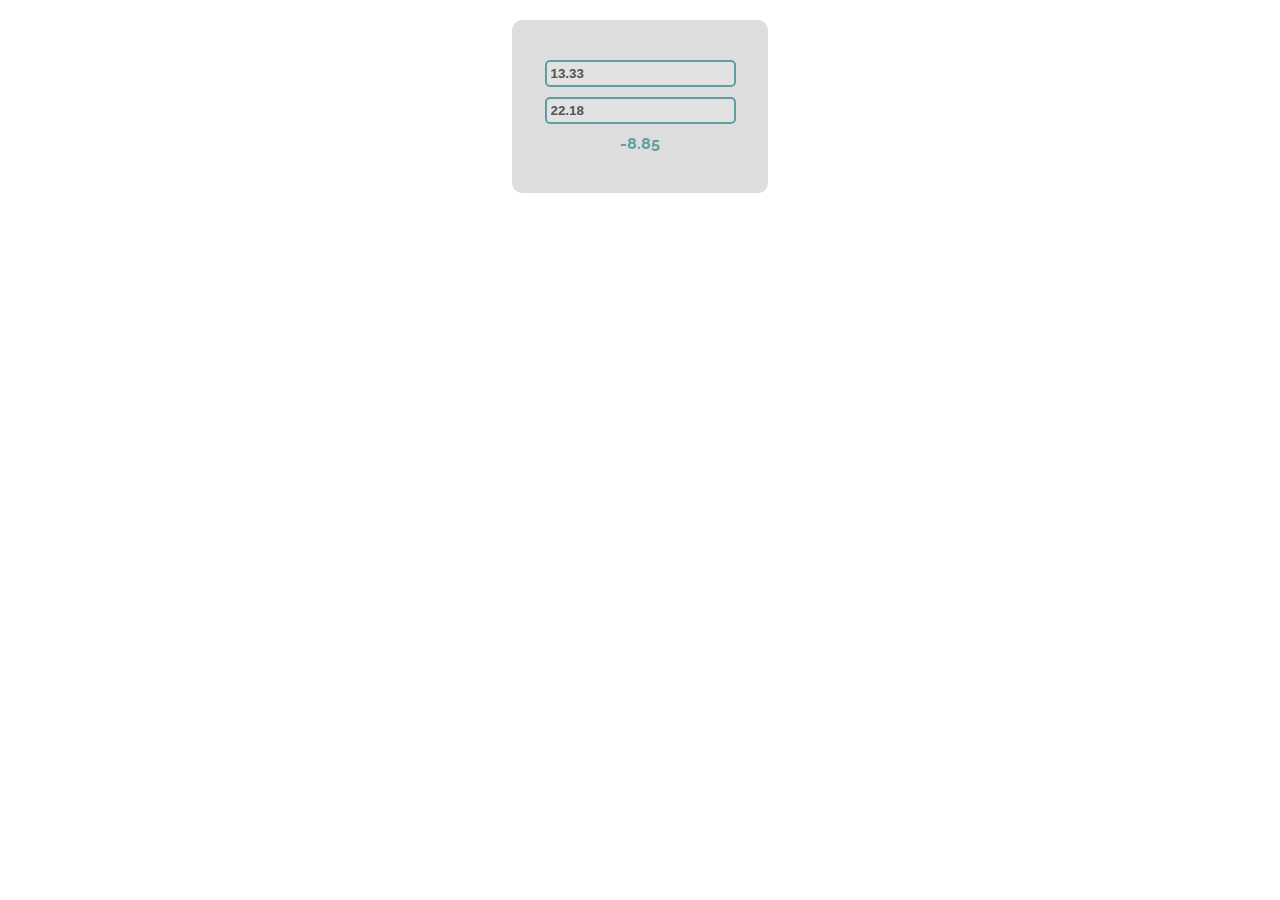
<file: JavaScript/04.Dom-Introduction/01. Subtraction/index.html>
<!DOCTYPE html>
<html lang="en">

<head>
    <meta charset="UTF-8">
    <title>Subtraction</title>
    <link rel="stylesheet" href="index.css">
</head>

<body>
    <div id="wrapper">
        <input type="text" id="firstNumber" value="13.33" disabled>
        <input type="text" id="secondNumber" value="22.18" disabled>

        <div id="result"></div>
    </div>
    <script src="subtract.js"></script>
    <script>
        window.onload = function () {
            subtract();
        }
    </script>
</body>

</html>
</file>
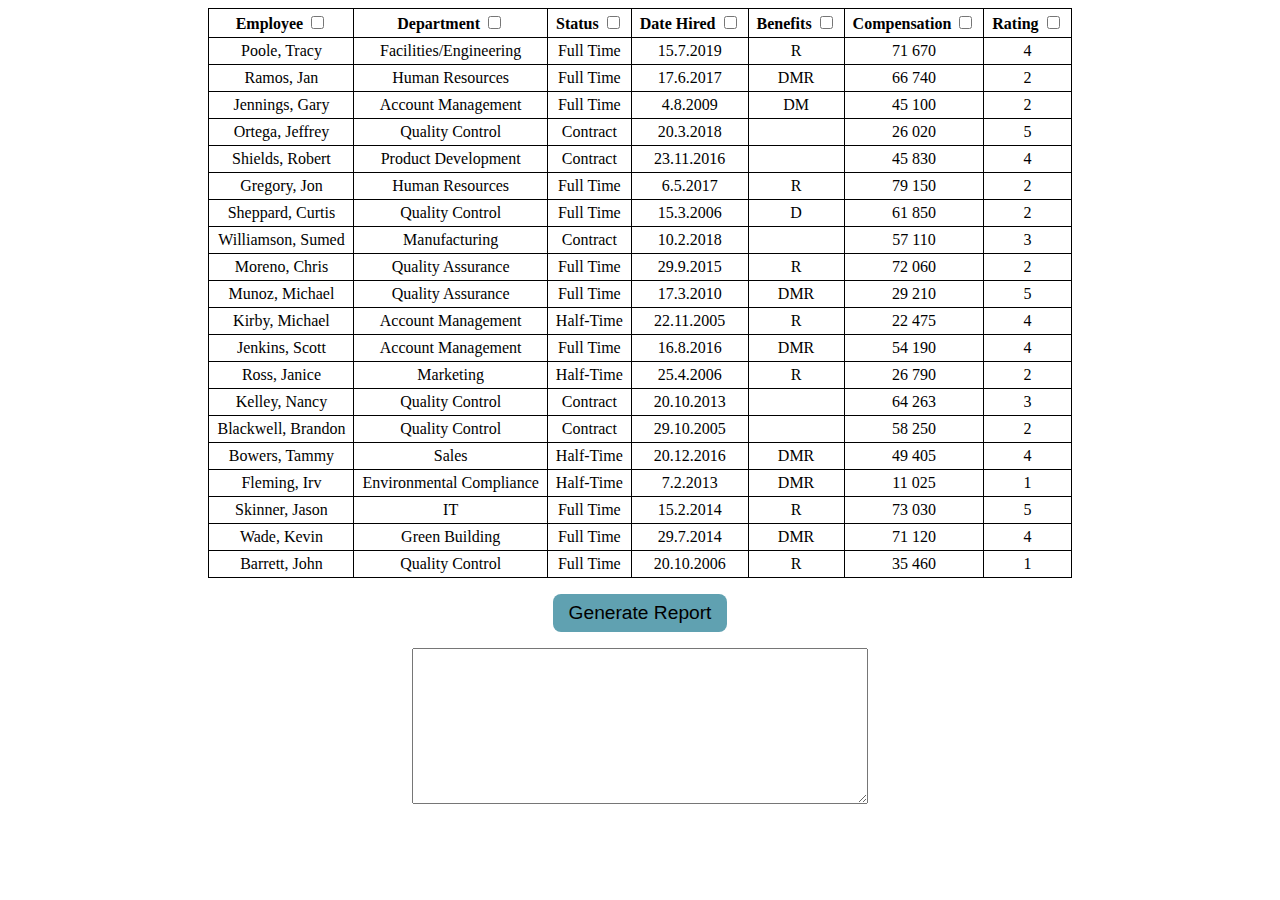
<file: JavaScript/04.Dom-Introduction/08. Generate Report/index.html>
<!DOCTYPE html>
<html lang="en">

<head>
    <meta charset="UTF-8">
    <title>Dataset</title>
    <link rel="stylesheet" href="style.css">
</head>

<body>
    <main>
        <table>
            <thead>
                <tr>
                    <th>Employee <input type="checkbox" name="employee"></th>
                    <th>Department <input type="checkbox" name="deparment"></th>
                    <th>Status <input type="checkbox" name="status"></th>
                    <th>Date Hired <input type="checkbox" name="dateHired"></th>
                    <th>Benefits <input type="checkbox" name="benefits"></th>
                    <th>Compensation <input type="checkbox" name="salary"></th>
                    <th>Rating <input type="checkbox" name="rating"></th>
                </tr>
            </thead>
            <tbody>
                <tr>
                    <td>Poole, Tracy</td>
                    <td>Facilities/Engineering</td>
                    <td>Full Time</td>
                    <td>15.7.2019</td>
                    <td>R</td>
                    <td>71 670</td>
                    <td>4</td>
                </tr>
                <tr>
                    <td>Ramos, Jan</td>
                    <td>Human Resources</td>
                    <td>Full Time</td>
                    <td>17.6.2017</td>
                    <td>DMR</td>
                    <td>66 740</td>
                    <td>2</td>
                </tr>
                <tr>
                    <td>Jennings, Gary</td>
                    <td>Account Management</td>
                    <td>Full Time</td>
                    <td>4.8.2009</td>
                    <td>DM</td>
                    <td>45 100</td>
                    <td>2</td>
                </tr>
                <tr>
                    <td>Ortega, Jeffrey</td>
                    <td>Quality Control</td>
                    <td>Contract</td>
                    <td>20.3.2018</td>
                    <td></td>
                    <td>26 020</td>
                    <td>5</td>
                </tr>
                <tr>
                    <td>Shields, Robert</td>
                    <td>Product Development</td>
                    <td>Contract</td>
                    <td>23.11.2016</td>
                    <td></td>
                    <td>45 830</td>
                    <td>4</td>
                </tr>
                <tr>
                    <td>Gregory, Jon</td>
                    <td>Human Resources</td>
                    <td>Full Time</td>
                    <td>6.5.2017</td>
                    <td>R</td>
                    <td>79 150</td>
                    <td>2</td>
                </tr>
                <tr>
                    <td>Sheppard, Curtis</td>
                    <td>Quality Control</td>
                    <td>Full Time</td>
                    <td>15.3.2006</td>
                    <td>D</td>
                    <td>61 850</td>
                    <td>2</td>
                </tr>
                <tr>
                    <td>Williamson, Sumed</td>
                    <td>Manufacturing</td>
                    <td>Contract</td>
                    <td>10.2.2018</td>
                    <td></td>
                    <td>57 110</td>
                    <td>3</td>
                </tr>
                <tr>
                    <td>Moreno, Chris</td>
                    <td>Quality Assurance</td>
                    <td>Full Time</td>
                    <td>29.9.2015</td>
                    <td>R</td>
                    <td>72 060</td>
                    <td>2</td>
                </tr>
                <tr>
                    <td>Munoz, Michael</td>
                    <td>Quality Assurance</td>
                    <td>Full Time</td>
                    <td>17.3.2010</td>
                    <td>DMR</td>
                    <td>29 210</td>
                    <td>5</td>
                </tr>
                <tr>
                    <td>Kirby, Michael</td>
                    <td>Account Management</td>
                    <td>Half-Time</td>
                    <td>22.11.2005</td>
                    <td>R</td>
                    <td>22 475</td>
                    <td>4</td>
                </tr>
                <tr>
                    <td>Jenkins, Scott</td>
                    <td>Account Management</td>
                    <td>Full Time</td>
                    <td>16.8.2016</td>
                    <td>DMR</td>
                    <td>54 190</td>
                    <td>4</td>
                </tr>
                <tr>
                    <td>Ross, Janice</td>
                    <td>Marketing</td>
                    <td>Half-Time</td>
                    <td>25.4.2006</td>
                    <td>R</td>
                    <td>26 790</td>
                    <td>2</td>
                </tr>
                <tr>
                    <td>Kelley, Nancy</td>
                    <td>Quality Control</td>
                    <td>Contract</td>
                    <td>20.10.2013</td>
                    <td></td>
                    <td>64 263</td>
                    <td>3</td>
                </tr>
                <tr>
                    <td>Blackwell, Brandon</td>
                    <td>Quality Control</td>
                    <td>Contract</td>
                    <td>29.10.2005</td>
                    <td></td>
                    <td>58 250</td>
                    <td>2</td>
                </tr>
                <tr>
                    <td>Bowers, Tammy</td>
                    <td>Sales</td>
                    <td>Half-Time</td>
                    <td>20.12.2016</td>
                    <td>DMR</td>
                    <td>49 405</td>
                    <td>4</td>
                </tr>
                <tr>
                    <td>Fleming, Irv</td>
                    <td>Environmental Compliance</td>
                    <td>Half-Time</td>
                    <td>7.2.2013</td>
                    <td>DMR</td>
                    <td>11 025</td>
                    <td>1</td>
                </tr>
                <tr>
                    <td>Skinner, Jason</td>
                    <td>IT</td>
                    <td>Full Time</td>
                    <td>15.2.2014</td>
                    <td>R</td>
                    <td>73 030</td>
                    <td>5</td>
                </tr>
                <tr>
                    <td>Wade, Kevin</td>
                    <td>Green Building</td>
                    <td>Full Time</td>
                    <td>29.7.2014</td>
                    <td>DMR</td>
                    <td>71 120</td>
                    <td>4</td>
                </tr>
                <tr>
                    <td>Barrett, John</td>
                    <td>Quality Control</td>
                    <td>Full Time</td>
                    <td>20.10.2006</td>
                    <td>R</td>
                    <td>35 460</td>
                    <td>1</td>
                </tr>
            </tbody>
        </table>
        <div>
            <button onclick="generateReport()">Generate Report</button>
        </div>
        <div>
            <textarea id="output"></textarea>
        </div>
    </main>
    <script src="report.js"></script>
</body>

</html>
</file>
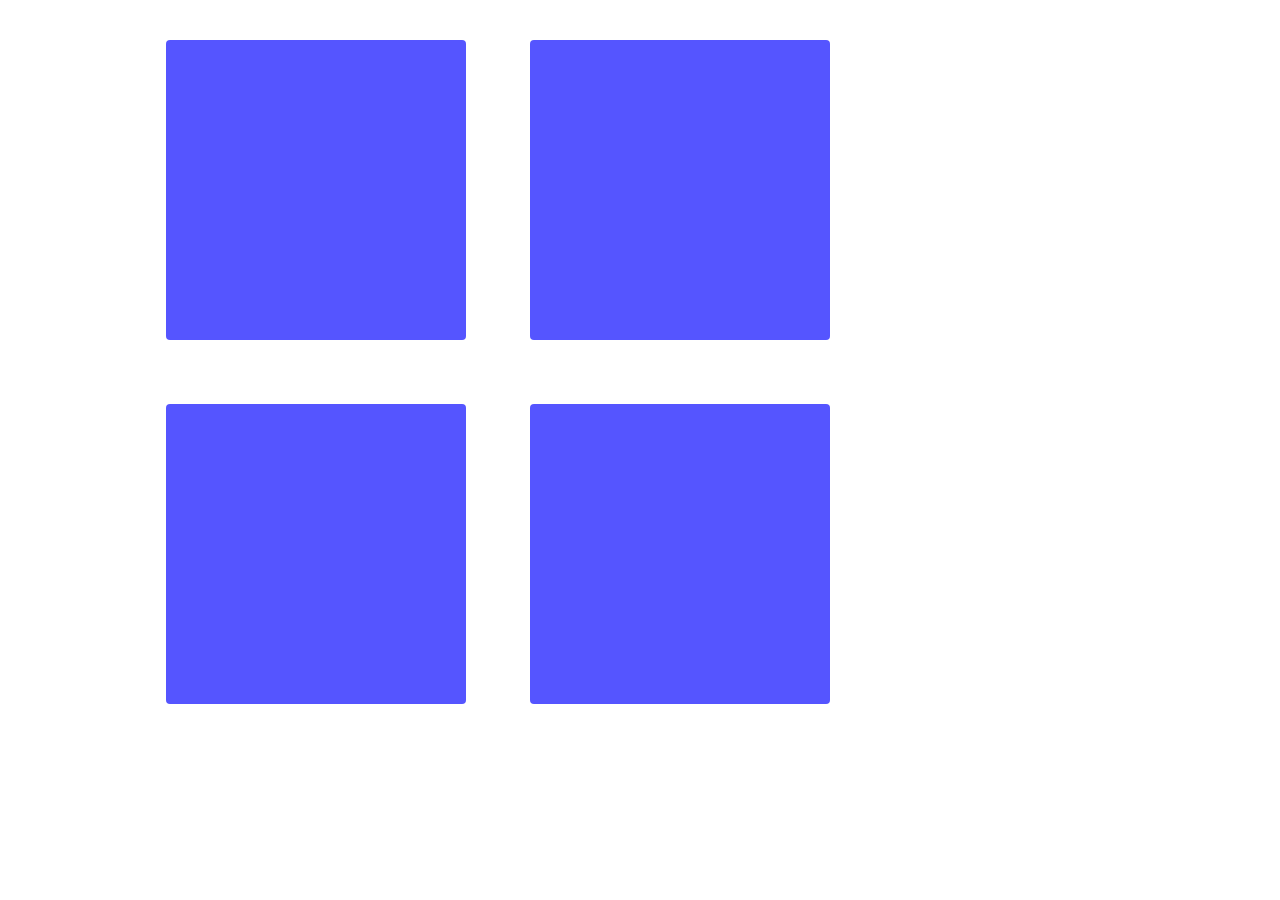
<file: JavaScript/05.Dom-Manipulation-and-Events/01. Sections/index.html>
<!DOCTYPE html>
<html lang="en">

<head>
    <meta charset="UTF-8">
    <title>Sections</title>
    <link rel="stylesheet" href="style.css">
    <script src="script.js"></script>
</head>
<body onload="create(['Section 1', 'Section 2', 'Section 3', 'Section 4']);">
    <div id="content">
    </div>
</body>

</html>
</file>
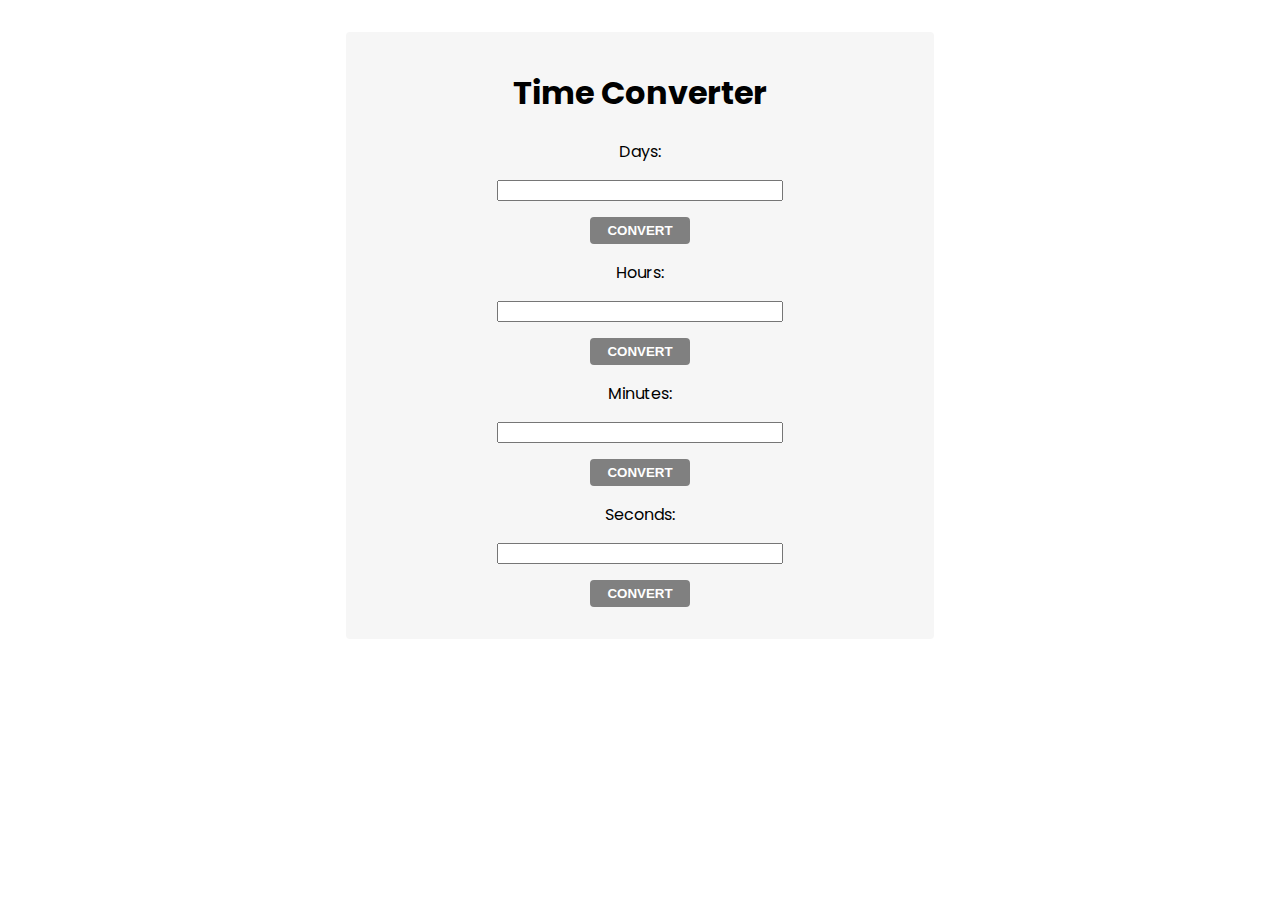
<file: JavaScript/05.Dom-Manipulation-and-Events/02. Time-Converter/index.html>
<!DOCTYPE html>
<html lang="en">

<head>
    <meta charset="UTF-8">
    <meta name="viewport" content="width=device-width, initial-scale=1.0">
    <meta http-equiv="X-UA-Compatible" content="ie=edge">
    <title>Time Converter</title>
    <link rel="stylesheet" href="style.css">
</head>

<body onload="attachEventsListeners()">
    <main>
        <h1>Time Converter</h1>
        <div>
            <label for="days">Days: </label>
            <input type="text" id="days">
            <input id="daysBtn" type="button" value="Convert">
        </div>
        <div>
            <label for="hours">Hours: </label>
            <input type="text" id="hours">
            <input id="hoursBtn" type="button" value="Convert">
        </div>
        <div>
            <label for="minutes">Minutes: </label>
            <input type="text" id="minutes">
            <input id="minutesBtn" type="button" value="Convert">
        </div>
        <div>
            <label for="seconds">Seconds: </label>
            <input type="text" id="seconds">
            <input id="secondsBtn" type="button" value="Convert">
        </div>
    </main>
</body>

<script src="solution.js"></script>

</html>
</file>
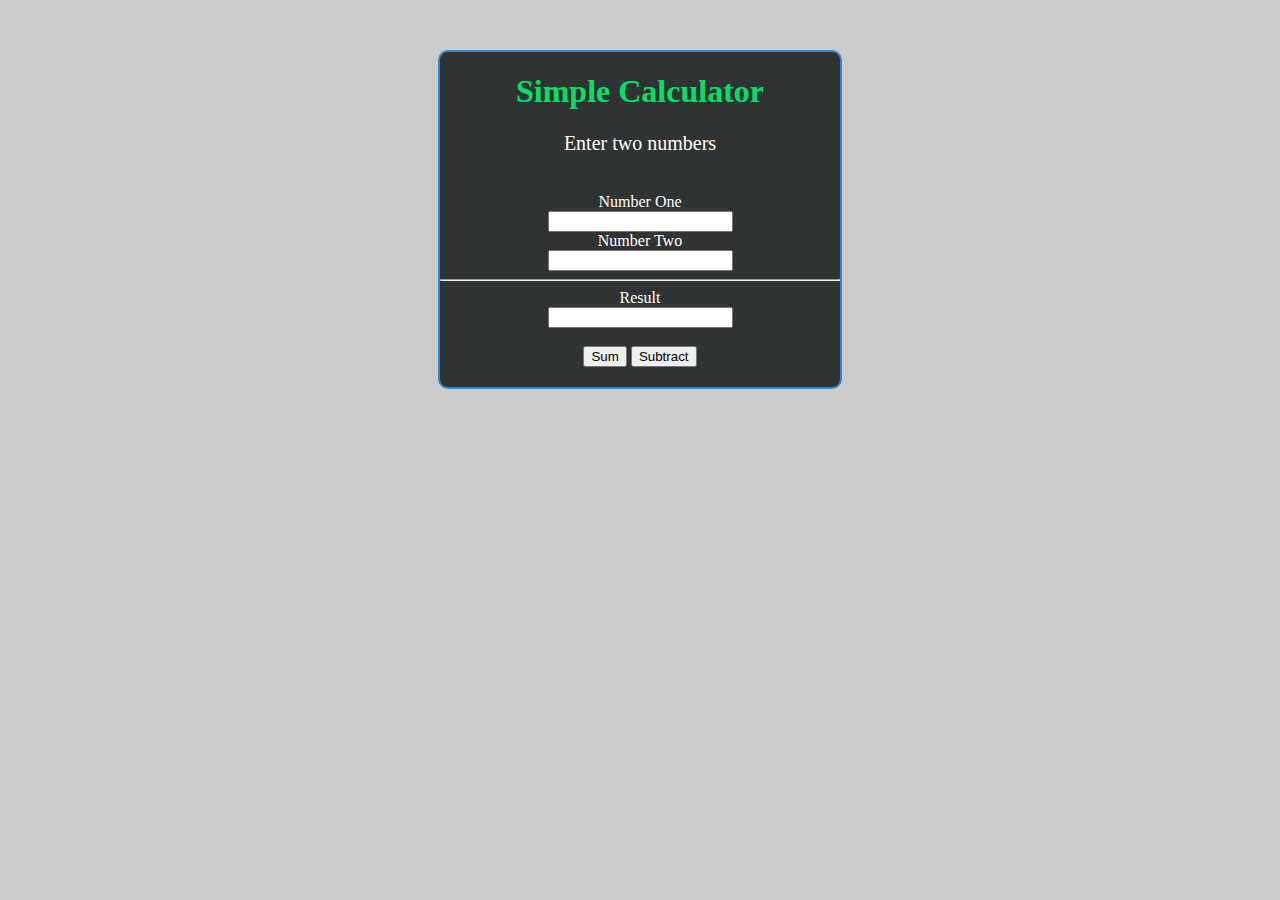
<file: JavaScript/06.Advanced-Functions/07. Simple Calculator/index.html>
<!DOCTYPE html>
<html lang="en">
<head>
    <meta charset="UTF-8">
    <link rel="stylesheet" href="./style.css">
    <title>Title</title>
</head>
<body onload="calculator()">
    <div class="container">
        <h1 class="title">Simple Calculator</h1>
          <p>Enter two numbers</p><br>
        <div class="input"> 
            <label for="num1">Number One</label> <br>
            <input type="text" id="num1"> <br>
            <label for="num2">Number Two</label> <br>
            <input type="text" id="num2"> <br>
            <hr>
            <label for="result">Result</label> <br>
            <input type="text" id="result" readonly /><br>  
        </div>
        <br>
        <button id="sumButton" onclick="calculate.add()">Sum</button> 
        <button id="subtractButton" onclick="calculate.subtract()">Subtract</button>   
    </div>
    <script src="./app.js"></script>
</body>
</html>
</file>
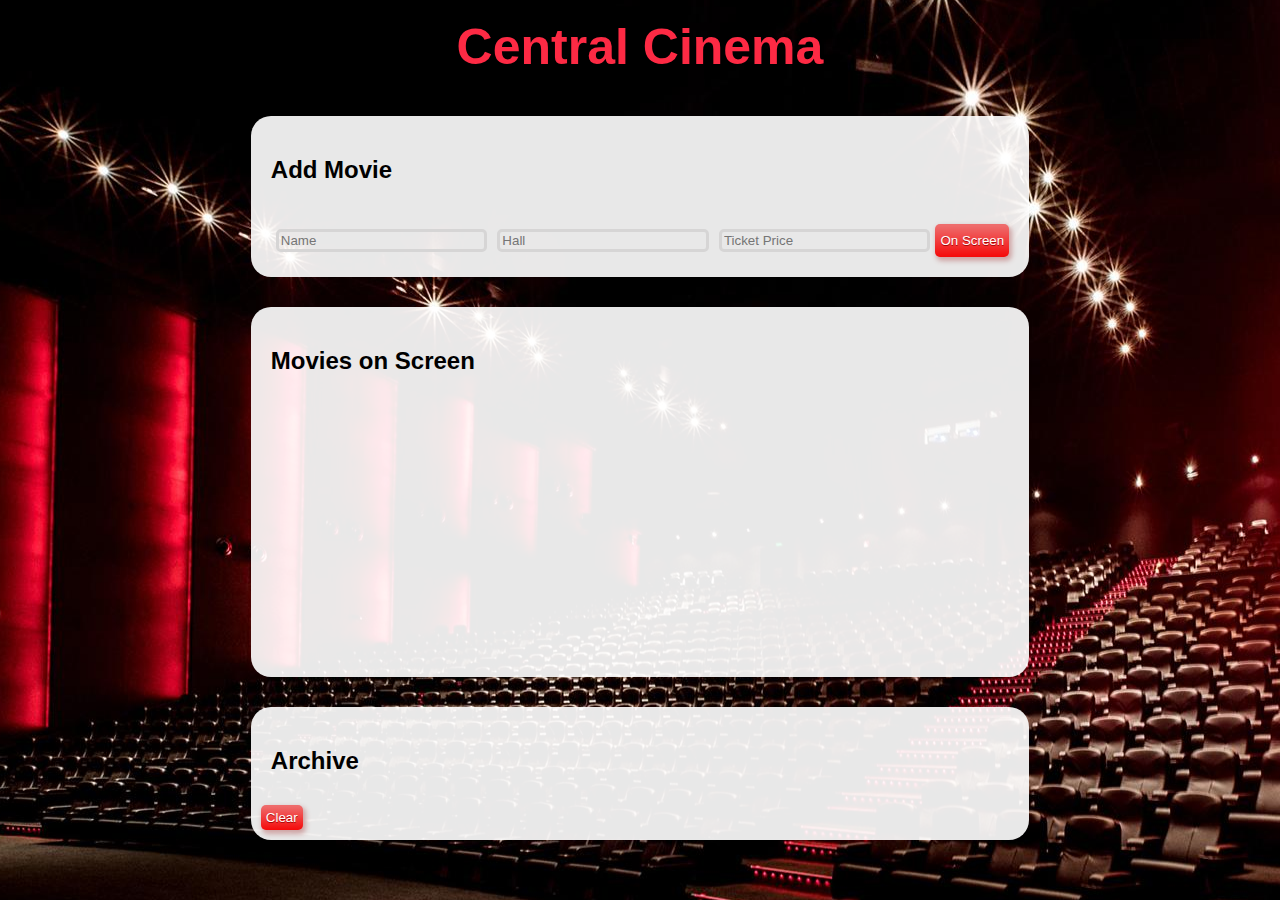
<file: JavaScript/06.Advanced-Functions/09. Central Cinema/index.html>
<!DOCTYPE html>
<html lang="en">

<head>
    <meta charset="UTF-8">
    <meta name="viewport" content="width=device-width, initial-scale=1.0">
    <meta http-equiv="X-UA-Compatible" content="ie=edge">
    <link rel="icon" type="image/png" href="./favicon.ico">
    <link rel="stylesheet" href="styles.css">
    <script src="solution.js"></script>
    <title>Central Cinema</title>
</head>

<body>
    <h1>Central Cinema</h1>

    <form id="add-new">

        <h2>Add Movie</h2>
        <div id='container'>
            <input type="text" placeholder="Name" />
            <input type="text" placeholder="Hall" />
            <input type="text" placeholder="Ticket Price" />
            <button>On Screen</button>
        </div>
    </form>

    <section id="movies">
        <h2>Movies on Screen</h2>
        <ul>


        </ul>

    </section>


    <section id="archive">
        <h2>Аrchive</h2>
        <ul>

        </ul>
        <button>Clear</button>

    </section>
    <script>document.onload = solve();</script>
</body>

</html>
</file>
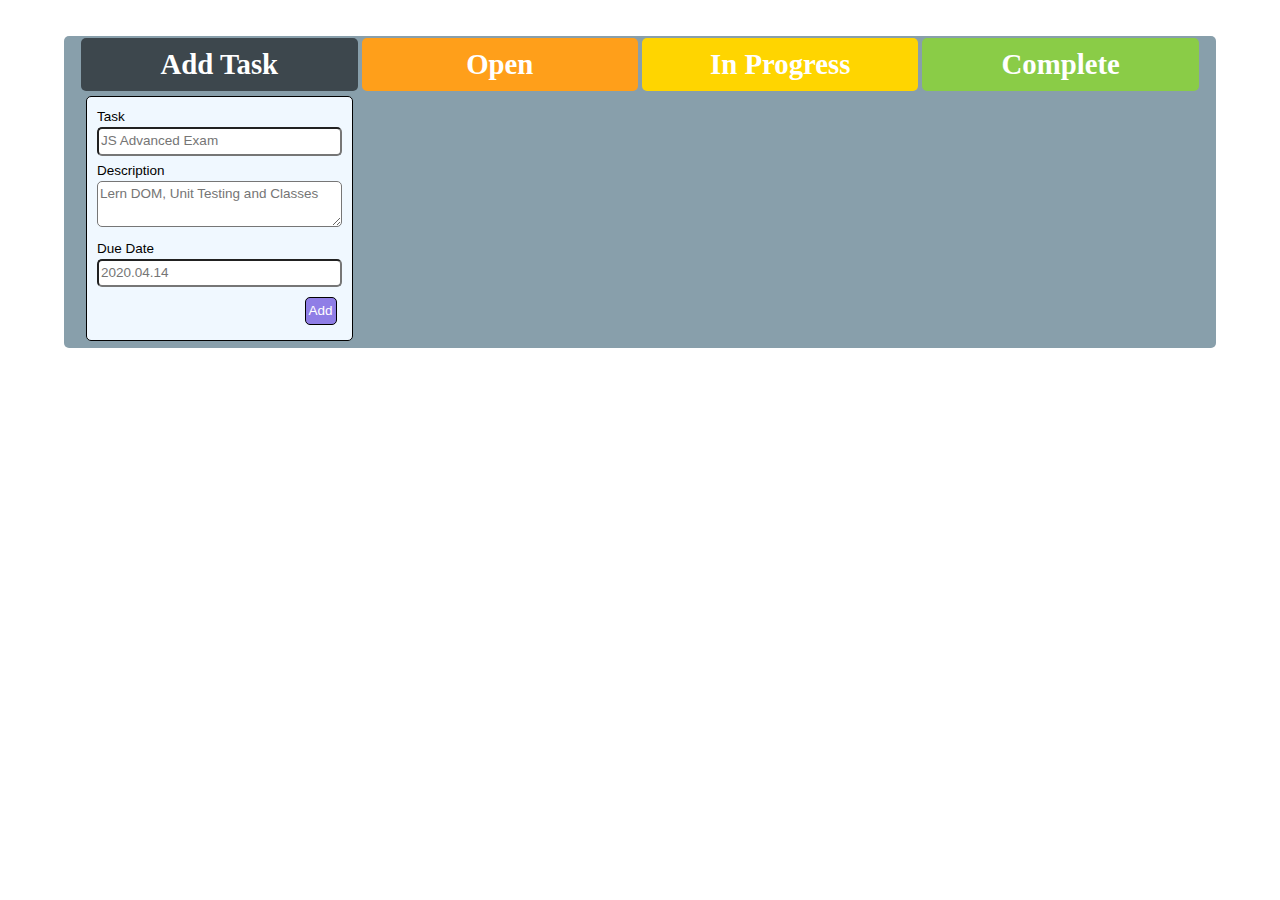
<file: JavaScript/06.Advanced-Functions/10. Task Manager/index.html>
<!DOCTYPE html>
<html lang="en">

<head>
    <meta charset="UTF-8">
    <meta name="viewport" content="width=device-width, initial-scale=1.0">
    <link rel="stylesheet" href="./style.css">
    <script src="./app.js"></script>
    <script>window.addEventListener('DOMContentLoaded', () => {
            solve();
        });</script>
    <title>Document</title>
</head>

<body>
    <main>
        <div class="wrapper">
            <section>
                <div>
                    <h1 class="gray">Add Task</h1>
                </div>
                <div>
                    <form action="">
                        <label for="task">Task</label><br>
                        <input type="text" id="task" name="task" placeholder="JS Advanced Exam"><br>
                        <label for="description">Description</label><br>
                        <textarea id="description" placeholder="Lern DOM, Unit Testing and Classes"></textarea>
                        <label for="date">Due Date</label><br>
                        <input type="text" id="date" name="date" placeholder="2020.04.14"><br>
                        <button id="add">Add</button>
                    </form>
                </div>
            </section>

            <section>
                <div>
                    <h1 class="orange">Open</h1>
                </div>
                <div>
                    
                </div>
            </section>
            <section>
                <div>
                    <h1 class="yellow">In Progress</h1>
                </div>
                <div id="in-progress">
                    
                </div>
            </section>
            <section>
                <div>
                    <h1 class="green">Complete</h1>
                </div>
                <div>
                    
                </div>
            </section>
        </div>
    </main>
</body>

</html>
</file>
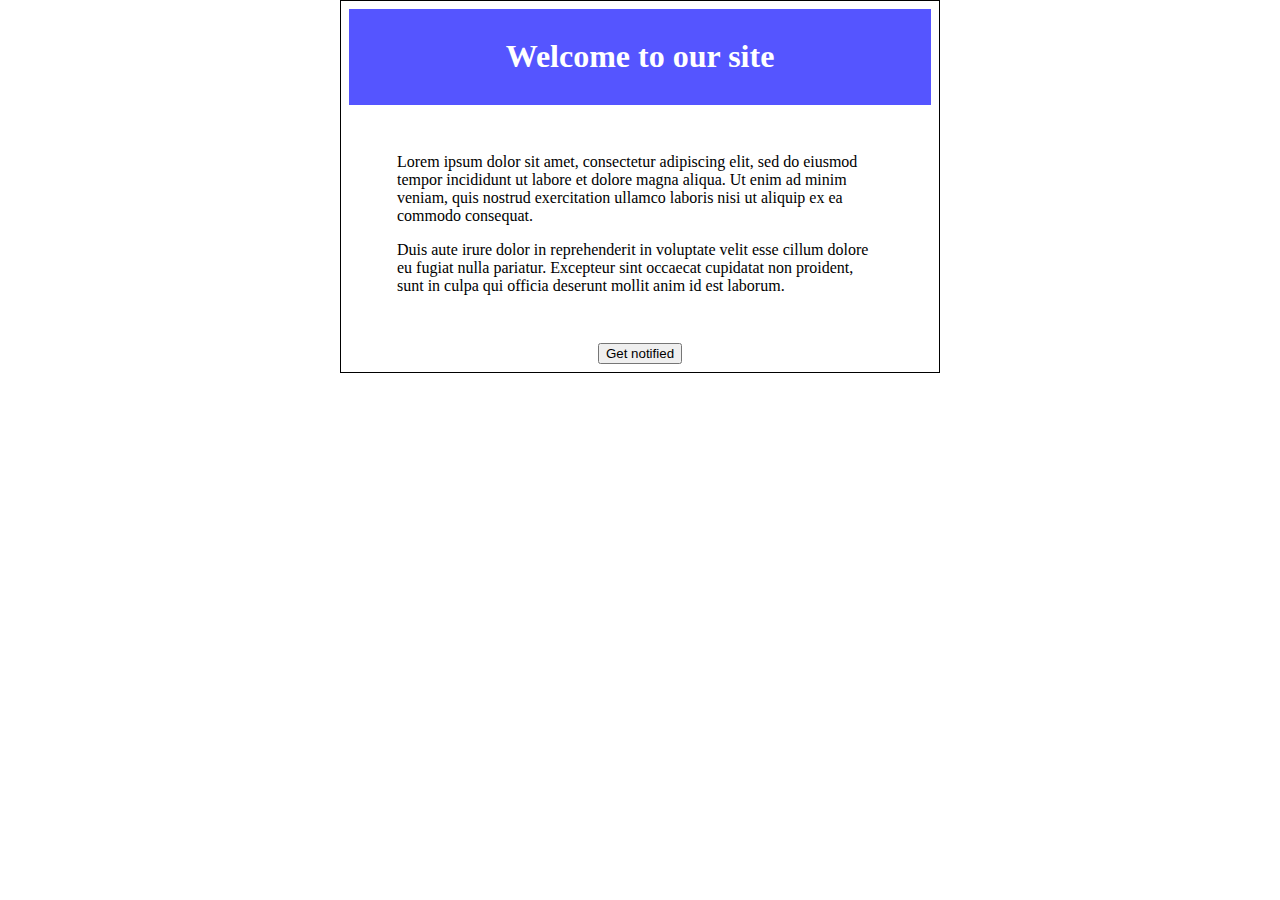
<file: JavaScript/07.Unit-Testing-and-Error-Handling/05.Notification/index.html>
<!DOCTYPE html>
<html lang="en">

<head>
  <meta charset="UTF-8">
  <title>Notification</title>
  <link rel="stylesheet" href="style.css">
</head>

<body>
  <script src="app.js"></script>
  <div class="container">
    <header class="header">
      <h1>Welcome to our site</h1>
    </header>
    <div id="content">
      <article class="post">
        <p>Lorem ipsum dolor sit amet, consectetur adipiscing elit, sed do eiusmod tempor incididunt ut labore et dolore
          magna aliqua. Ut enim ad minim veniam, quis nostrud exercitation ullamco laboris nisi ut aliquip ex ea commodo
          consequat.</p>
        <p>Duis aute irure dolor in reprehenderit in voluptate velit esse cillum dolore eu fugiat nulla pariatur.
          Excepteur sint occaecat cupidatat non proident, sunt in culpa qui officia deserunt mollit anim id est laborum.
        </p>
      </article>
      <button onclick="notify('Something happened!')">Get notified</button>
    </div>
    <div id="notification"></div>
  </div>
</body>

</html>
</file>
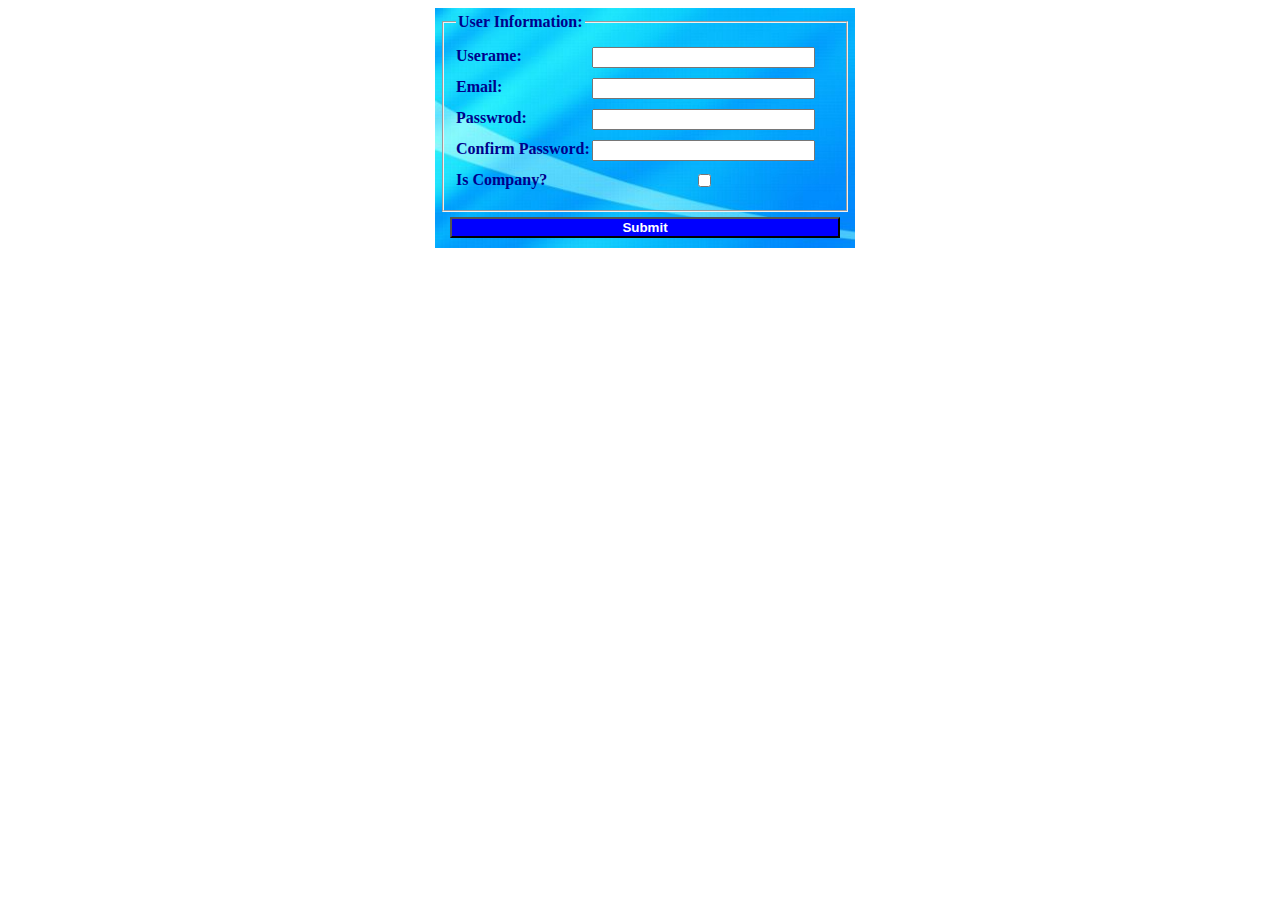
<file: JavaScript/07.Unit-Testing-and-Error-Handling/07.Form-Validation/index.html>
<!DOCTYPE html>
<html lang="en">
<head>
    <meta charset="UTF-8">
    <title>Form Validation</title>
    <link rel="stylesheet" href="style.css">
</head>
<body>
<div id="wrapper">
    <form id="registerForm">
        <fieldset id="userInfo">
            <legend>User Information:</legend>
            <div class="pairContainer">
                <label for="username">Userame:</label>
                <input id="username" type="text">
            </div>
            <div class="pairContainer">
                <label for="email">Email:</label>
                <input id="email" type="text">
            </div>
            <div class="pairContainer">
                <label for="password">Passwrod:</label>
                <input id="password" type="password">
            </div>
            <div class="pairContainer">
                <label for="confirm-password">Confirm Password:</label>
                <input id="confirm-password" type="password">
            </div>
            <div class="pairContainer">
                <label for="company">Is Company?</label>
                <input id="company" type="checkbox">
            </div>
        </fieldset>
        <fieldset id="companyInfo" style="display: none;">
            <legend>Company Informaion:</legend>
            <div class="pairContainer">
                <label for="companyNumber">Company Number</label>
                <input id="companyNumber" type="number">
            </div>
        </fieldset>
        <button id="submit">Submit</button>
    </form>
    <div id="valid" style="display: none">Valid</div>
</div>
<script src="formValidation.js"></script>
<script>
    window.onload = function(){
        validate();
    }
</script>
</body>
</html>
</file>
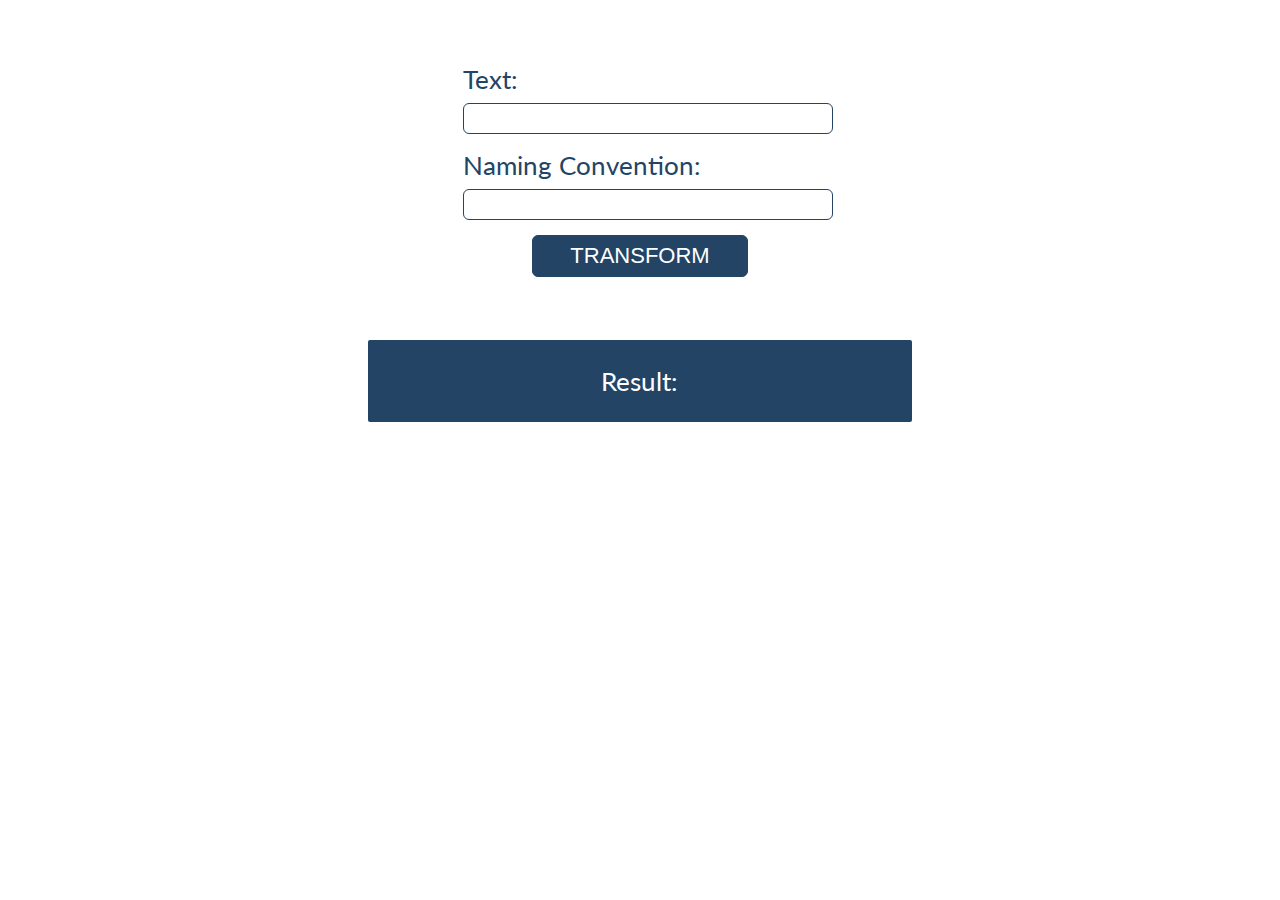
<file: JavaScript/04.Dom-Introduction/02. Pascal or Camel Case/template.html>
<!DOCTYPE html>
<html lang="en">

<head>
    <link rel="stylesheet" href="template.css">
    <script src="solution.js"></script>
    <title>Pascal or Camel Case</title>
</head>

<body>
    <form>
        <div>
            <label for="text">Text: </label>
            <input type="text" id="text">
        </div>
        <div>
            <label for="naming-convention">Naming Convention: </label>
            <input type="text" id="naming-convention">
        </div>

        <input type="button" onclick="solve()" value="Transform">
    </form>
    <div class="result-container">Result: <span id="result"></span></div>
</body>

</html>
</file>
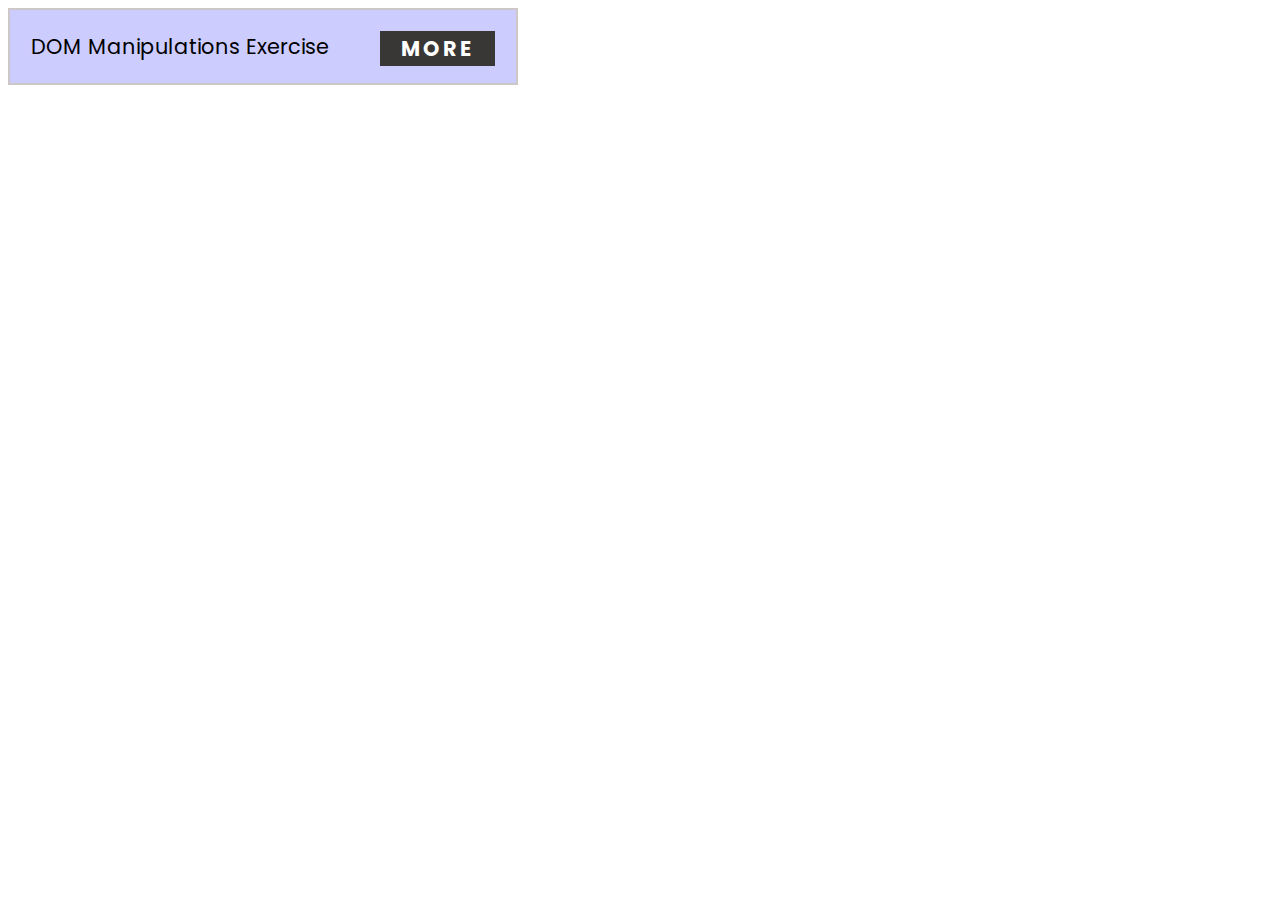
<file: JavaScript/04.Dom-Introduction/03. Accordion/accordion.html>
<!DOCTYPE html>
<html lang="en">

<head>
    <meta charset="UTF-8">
    <title>Accordion</title>
    <link rel="stylesheet" href="accordion.css">
</head>

<body>
    <div id="accordion">
        <div class="head">DOM Manipulations Exercise <span class="button" onclick="toggle()">More</span></div>
        <div id="extra">
            <p>Lorem ipsum dolor sit amet, consectetur adipiscing elit, sed do eiusmod tempor incididunt ut labore et
                dolore
                magna aliqua. Ut enim ad minim veniam, quis nostrud exercitation ullamco laboris nisi ut aliquip ex ea
                commodo consequat. Duis aute irure dolor in reprehenderit in voluptate velit esse cillum dolore eu
                fugiat
                nulla pariatur. Excepteur sint occaecat cupidatat non proident, sunt in culpa qui officia deserunt
                mollit
                anim id est laborum.</p>
        </div>
    </div>
    <script src="accordion.js"></script>
</body>

</html>
</file>
<file: JavaScript/04.Dom-Introduction/01. Subtraction/index.css>
@import url('https://fonts.googleapis.com/css?family=Raleway');

body {
    width: 20%;
    margin: 0 auto;
    padding-top: 20px;
    font-family: 'Raleway',sans-serif;
}

#wrapper{
    background: #DDDDDD;
    text-align: center;
    padding: 40px 20px;
    border-radius: 10px;
}

input[type="text"] {
    margin-bottom: 10px;
    padding: 5px 0;
    border-radius: 5px;
    font-weight: 700;
}
 #result{
     font-weight: 700;
     color: cadetblue;
 }

 #wrapper input {
     padding: 4px;
     border: 2px solid cadetblue;
 }
</file>
<file: JavaScript/04.Dom-Introduction/08. Generate Report/style.css>
table {
    margin: auto;
    font-style: ;
}

table, tbody, thead, tr, th, td {
    border-collapse: collapse;
    border: 1px solid black;
    text-align: center;
}

th, td {
    padding: 4px 8px;
}

div {
    text-align: center;
    margin: auto;
    margin-top: 16px;
}

textarea {
    width: 450px;
    height: 150px;
    text-align: left;
}

button {
    font-size: larger;
    border: 0;
    background-color: #60a1b1;
    border-radius: 8px;
    padding: 8px 16px;
}

button:hover {
    background-color: #78c6da;
    cursor: pointer;
}
</file>
<file: JavaScript/05.Dom-Manipulation-and-Events/01. Sections/style.css>
@import url('https://fonts.googleapis.com/css?family=Poppins');

body {
    font-family: 'Poppins', sans-serif;
}

#content {
    width: 80%;
    margin: 0 auto;
}

#content div {
    float: left;
    width: 300px;
    height: 300px;
    margin: 2em;
    background: #5555ff;
    text-align: center;
    border-radius: 4px;
}

#content div p {
    color: white;
    margin: 6em 3em 6em 3em;
}
</file>
<file: JavaScript/05.Dom-Manipulation-and-Events/02. Time-Converter/style.css>
@import url('https://fonts.googleapis.com/css?family=Poppins');

body {
    font-family: 'Poppins', sans-serif;
}

main {
    width: 44%;
    margin: 2rem auto;
    text-align: center;
    background: #f6f6f6;
    padding: 1rem;
    border-radius: 4px;
}

main label, main input {
    display: block;
}

main input {
    text-align: center;
    width: 50%;
    margin: 1rem auto;
}

#daysBtn, #hoursBtn, #minutesBtn, #secondsBtn {
    background: gray;
    width: 18%;
    border: 2px solid gray;
    border-radius: 4px;
    padding: 4px 9px;
    text-transform: uppercase;
    font-weight: bold;
    color: white;
}
</file>
<file: JavaScript/06.Advanced-Functions/07. Simple Calculator/style.css>
body {
    background-color: #ccc;
    color: white;
  }
  
  .container {
    margin: 0 auto;
    margin-top: 50px;
    border-radius: 10px;
    width: 400px;
    background-color: #303333;
    text-align: center;
    border: solid 2px #3786c7;
  }
  .container p {
    font-size: 20px;
  }
  
  .title {
    color: #02e063;
  }
  
  #sumButton {
    margin-bottom: 20px;
  }
</file>
<file: JavaScript/06.Advanced-Functions/09. Central Cinema/styles.css>
body{
    background-position:center;
    background-image:url(./fc760ea61065e82a10007a9f139e-1588373.jpg) ;
    font-family: 'Gill Sans', 'Gill Sans MT', Calibri, 'Trebuchet MS', sans-serif;
}
form, section{
    position:relative;
    margin: auto;
    background-color: rgba(255, 255, 255, 0.911);
    width:60%;
    border-radius: 20px;
    padding: 10px;
}

input{
    background-color:transparent;
    border: solid;
    border-color:rgb(214, 213, 213);
    border-radius:5px; 
    margin-right: 5px;
}

#container {
    display: flex; 
    flex-wrap: wrap;
    justify-content: space-around;
    padding: 10px;
}

#container input{ 
    flex-grow: 3;
    margin: 5px;
}

#movies{
    min-height:350px;
}
#add-new, #archive{
    display: block;
    margin-top: 30px;
    margin-bottom: 30px;
    min-height:100px;
}
strong{
    padding:10px;
}
.filter{
    display: block;
    width:100%;
    margin-left: 17%;
}
#filter{
    width: 50%;
}
h1{
    display: block;
    margin:auto;
    text-align: center;
    padding: 10px;
    color: rgb(253, 42, 68);
    font-size: 50px;
    padding: 10px;
}

h2{
    padding: 10px;
}
li{
    list-style-type: none;
    padding:12px;
    margin: 10px;
    border-radius: 10px;
    background-color: #8da1b977;
}

li div{
    position:relative;
    float:right;
}
#archive strong{
    position:relative;
    /* float:right; */
}
li button{
    position:relative;
    float:right;
}
button{
    box-shadow: 2px 3px 5px 1px #cea4a4;
    padding: 5px;
	background:linear-gradient(to bottom, #ee6c6c 5%, #f50a0a 100%);
	background-color:#ee6c6c;
	border-radius:5px;
	border:none;
	display:inline-block;
	cursor:pointer;
	color:#ffffff;
	font-family:Arial;
	text-decoration:none;
	text-shadow:0px 1px 0px #a80606;
}

button:hover{
    background:linear-gradient(to bottom, #f50a0a 5%, #970303 100%);
    background-color:#970303 ;
     
}
button:active{
    position:relative;
	top:1px;
}
</file>
<file: JavaScript/06.Advanced-Functions/10. Task Manager/style.css>
* {
    padding: 0;
    margin: 0;
}

html {
    box-sizing: border-box;
    font: 18px/1.5 Verdana, sans-serif;
}

*, *:before, *:after {
    box-sizing: inherit;
}

body, form, input, textarea, option, select, button, section, article {
    font: inherit;
}

h1, h2, h3, h4, h5, h6 {
    font-family: Georgia, serif;
}

h1 {
    font-size: 1.6em;
    padding: 5px;
    text-align: center;
    border-radius: 5px;
    color: white;
}

h2 {
    font-size: 1.4em;
}

h3 {
    font-size: 0.75em;
    padding: 5px;
    text-align: center;
    text-decoration: underline;
}

p {
    font-size: 0.55em;
    margin: 5px;
    text-align: center;
}

p+p {
    margin-top: 1rem;
}

section {
    display: flex;
    flex-flow: column;
    flex-wrap: wrap;
    max-width: 24%;
    flex-basis: 30%;
    flex-shrink: 0;
    flex-grow: 1;
    margin: 2px;
}

article {
    margin: 5px;
    padding: 5px;
    border: 1px solid black;
    border-radius: 5px;
    min-height: 10%;
    background-color: aliceblue;
    font-size: 1.2em;
}

form {
    margin: 5px;
    padding: 10px;
    border: 1px solid black;
    border-radius: 5px;
    min-height: 10%;
    background-color: aliceblue;
    font-size: 0.75em;
}

input, textarea {
    width: 100%;
    padding: 2px;
    border-radius: 5px;
    margin-bottom: 5px;
}

button {
    padding: 3px;
    margin: 5px;
    border: 1px solid black;
    border-radius: 5px;
    font-size: 0.75rem;
}

form button {
    display: block;
    margin-left: auto;
    background-color: #8f7ee6;
    color: white;
}

.wrapper {
    display: flex;
    justify-content: center;
    margin: 2rem auto 0;
    border-radius: 5px;
    width: 90%;
    background-color: #889fab;
}

.gray {
    background-color: #3d474d;
}

.orange {
    background-color: #ff9f1a;
}

.yellow {
    background-color: #ffd500;
}

.green {
    background-color: #8acc47;
    color: white;
}

.red {
    background-color: #d93651;
    color: white;
}

.flex {
    display: flex;
    justify-content: space-between;
}
</file>
<file: JavaScript/07.Unit-Testing-and-Error-Handling/05.Notification/style.css>
body {
    width: 600px;
    text-align: center;
    margin: auto;
}

.header {
    background-color: #5555ff;
    color: white;
    position: relative;
    left: 0;
    top: 0;
    padding: 0.5em;
}

.container {
    position: relative;
    border: 1px solid black;
    padding: 0.5em;
}

.post {
    margin: 48px;
    text-align: left;
}

#notification {
    float: right;
    background: #119911;
    color: #ffffff;
    padding: 0.5em 2em 0.5em 2em;
    margin: 1em;
    display: none;
    position: absolute;
    top: 0;
    right: 0;
}
</file>
<file: JavaScript/07.Unit-Testing-and-Error-Handling/07.Form-Validation/style.css>
#wrapper{
    margin:auto;
    width: 410px;
}

form{
    box-sizing: border-box;
    background-image: url("images/background3.jpg");
    width: 420px;
    padding: 5px;
}

.pairContainer{
    width: 95%;
    display: table;
    margin: 10px 0;
}

input{
    float:right;
    width: 60%;
}

label, legend{
    color: darkblue;
    font-weight: bold;
}

#submit{
    box-sizing: border-box;
    font-weight: bold;
    color:white;
    margin: 5px auto;
    width: 95%;
    background-color: blue;
    display: block;
}

#valid{
    box-sizing: border-box;
    width: 420px;
    padding: 5px;
    color: lime;
    border: 2px solid lime;
    text-align: center;
}
</file>
<file: JavaScript/04.Dom-Introduction/02. Pascal or Camel Case/template.css>
@import url('https://fonts.googleapis.com/css?family=Lato');
html {
    font-family: "Lato", sans-serif;
    font-size: 26px;
    color: #234465;
}

form {
    width: 28%;
    margin: 5% auto;
}

form div {
    margin: 15px 0;
}

form div label, form div, input {
    display: block;
    width: 100%;
}

label {
    margin: 8px 0;
}

input {
    border: 1px solid #234465;
    outline: none;
    border-radius: 6px;
    padding: 7px;
}

input[type="button"] {
    background: #234465;
    width: 61%;
    margin: 0 auto;
    color: white;
    font-size: 22px;
    text-transform: uppercase;
}

input[type="button"]:hover {
    cursor: pointer;
    text-decoration: underline;
}

.result-container {
    background: #234465;
    margin: 0 auto;
    width: 43%;
    color: white;
    padding: 25px 0;
    text-align: center;
    border-radius: 2px;
}
</file>
<file: JavaScript/04.Dom-Introduction/03. Accordion/accordion.css>
@import url('https://fonts.googleapis.com/css?family=Poppins');

body {
    font-family: 'Poppins', sans-serif;
}

#accordion {
    border: 2px solid #cdc7c7;
    display: inline-block;
    width: 40%;
    font-size: 1.3rem;
}

#accordion p {
    margin: 1em;
}

.button {
    float: right;
    background: #393636;
    padding: 0.1em 1em 0.1em 1em;
    color: white;
    cursor: pointer;
    text-transform: uppercase;
    font-weight: bold;
    letter-spacing: 3px;
}

#extra {
    display: none;
}

.head {
    background: #ccccff;
    padding: 1em;
}
</file>
